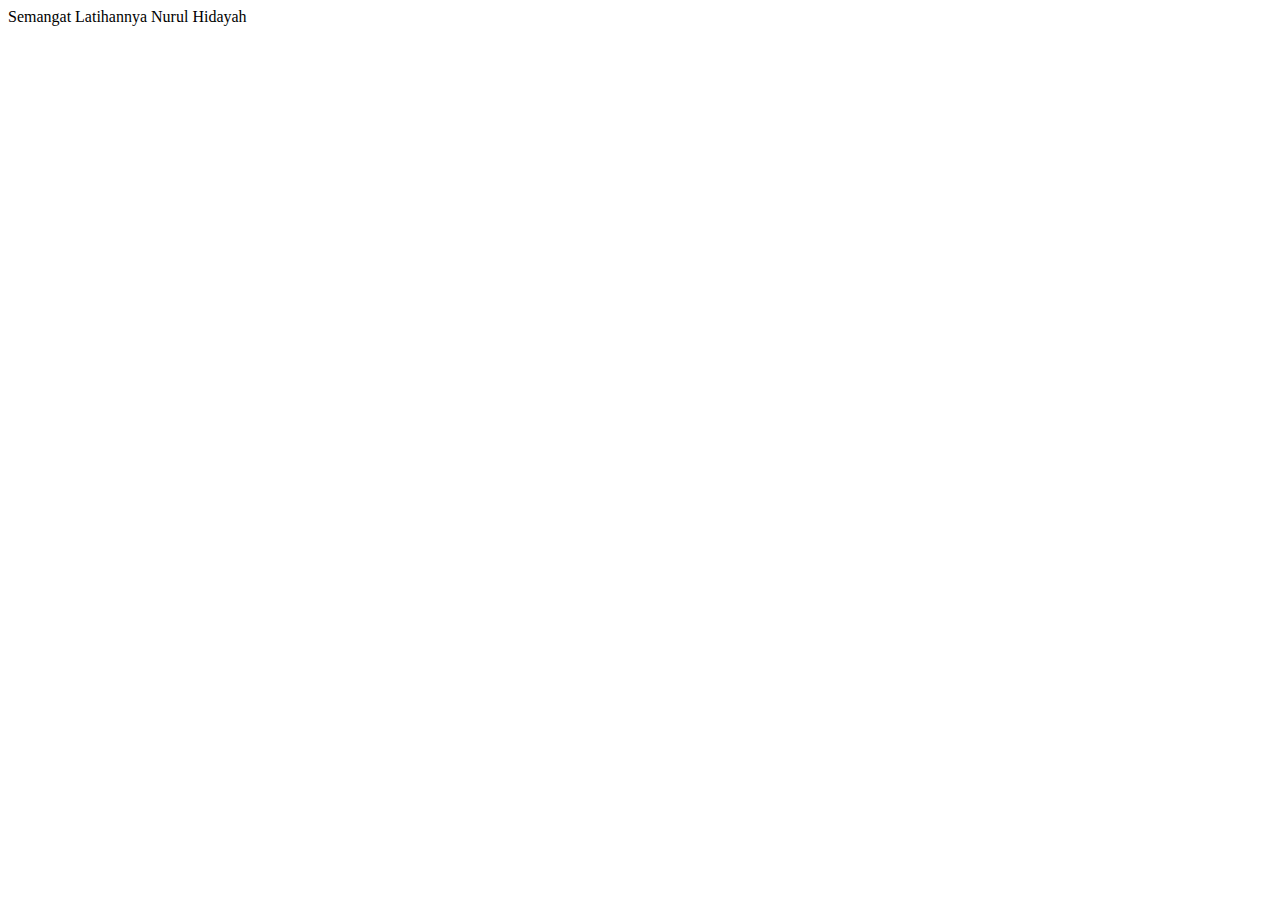
<file: templates/index.html>
<!DOCTYPE html>
<html lang="en">
<head>
    <meta charset="UTF-8">
    <meta http-equiv="X-UA-Compatible" content="IE=edge">
    <meta name="viewport" content="width=device-width, initial-scale=1.0">
    <title>Latihaann</title>
</head>
<body>
    Semangat Latihannya Nurul Hidayah
</body>
</html>
</file>
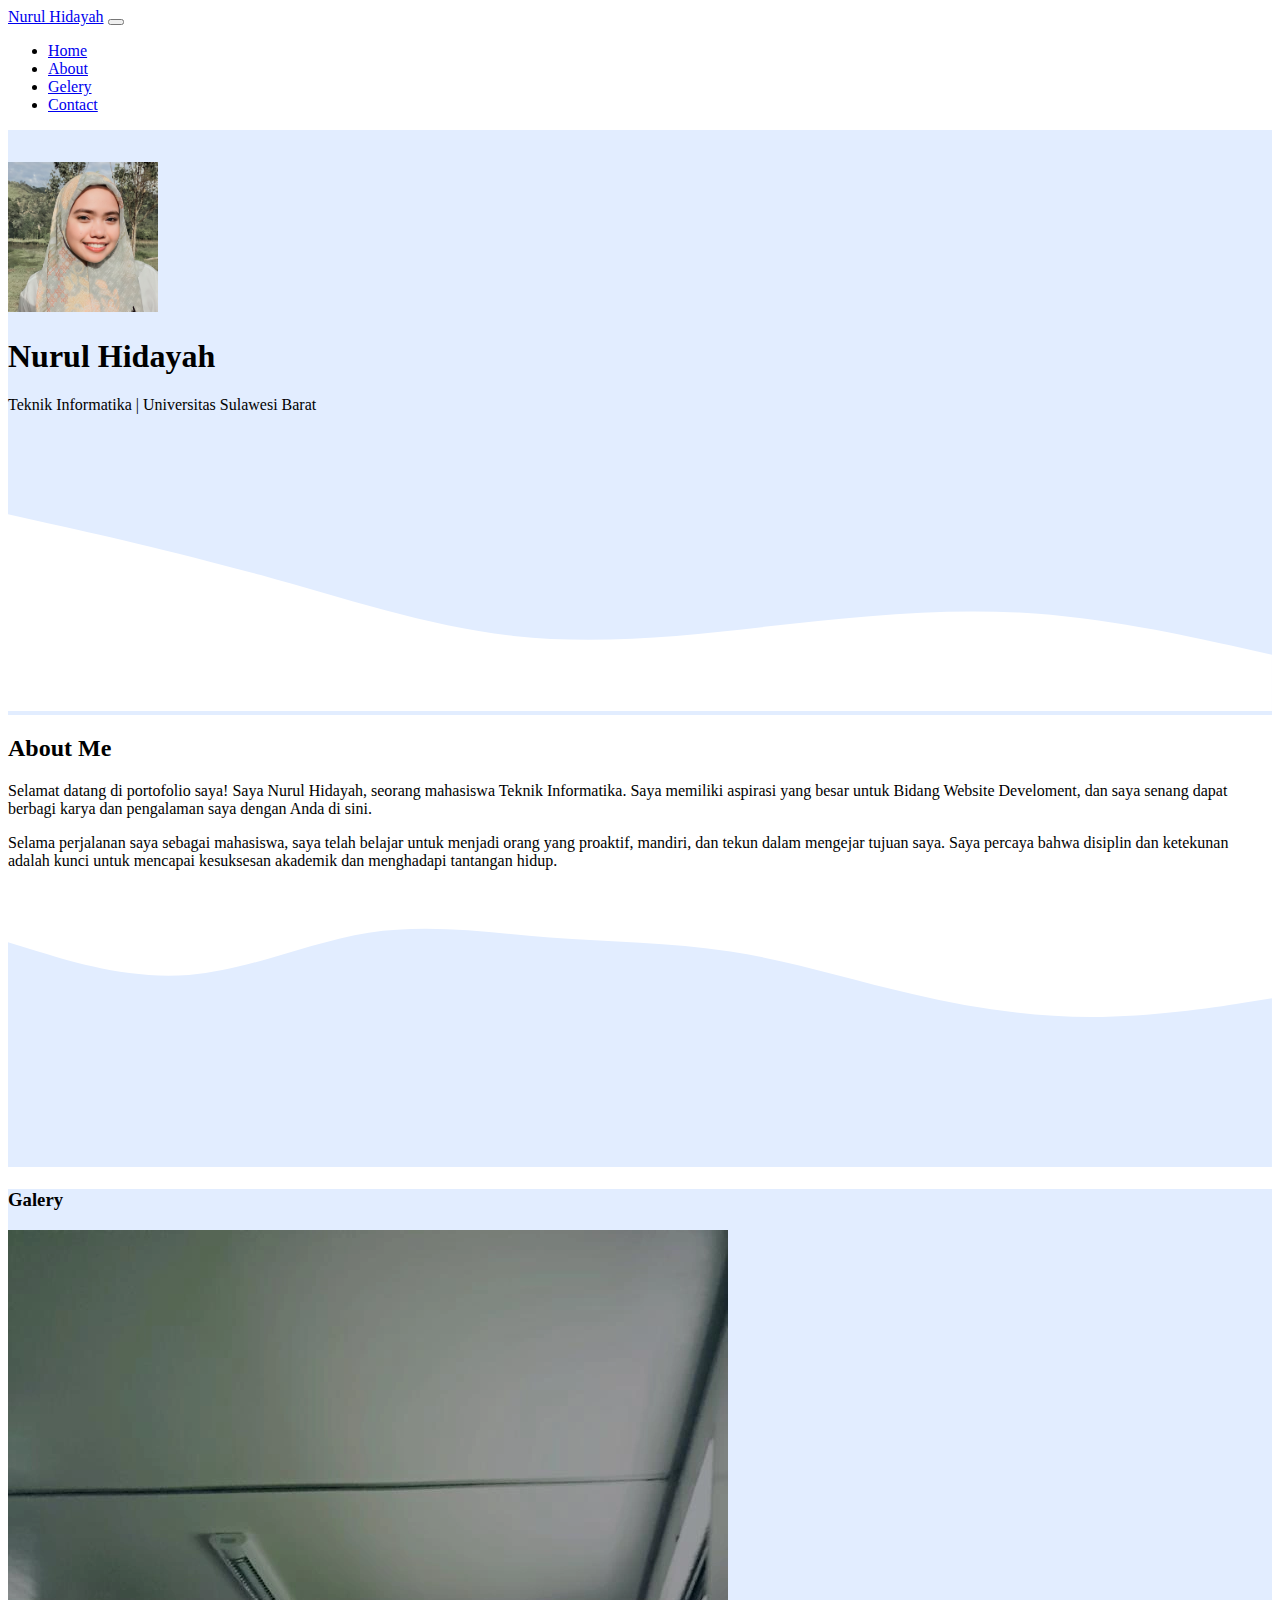
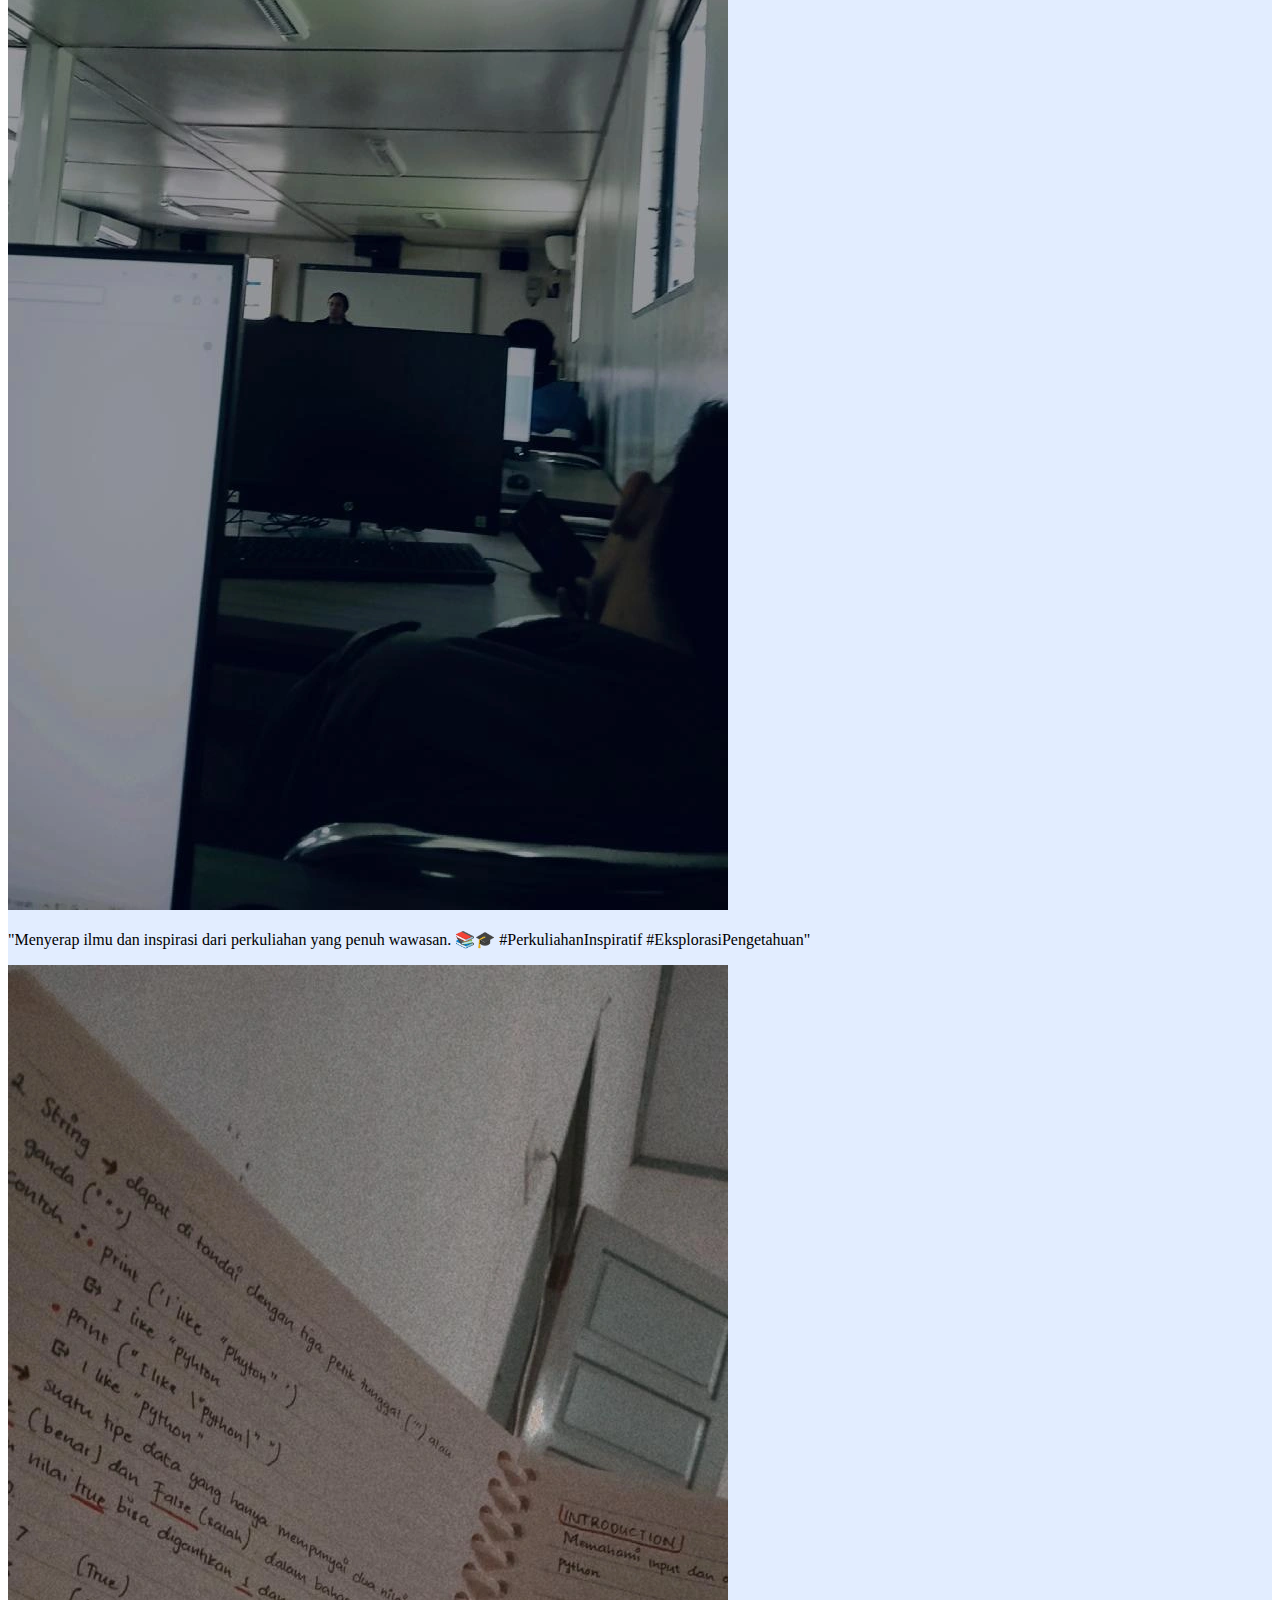
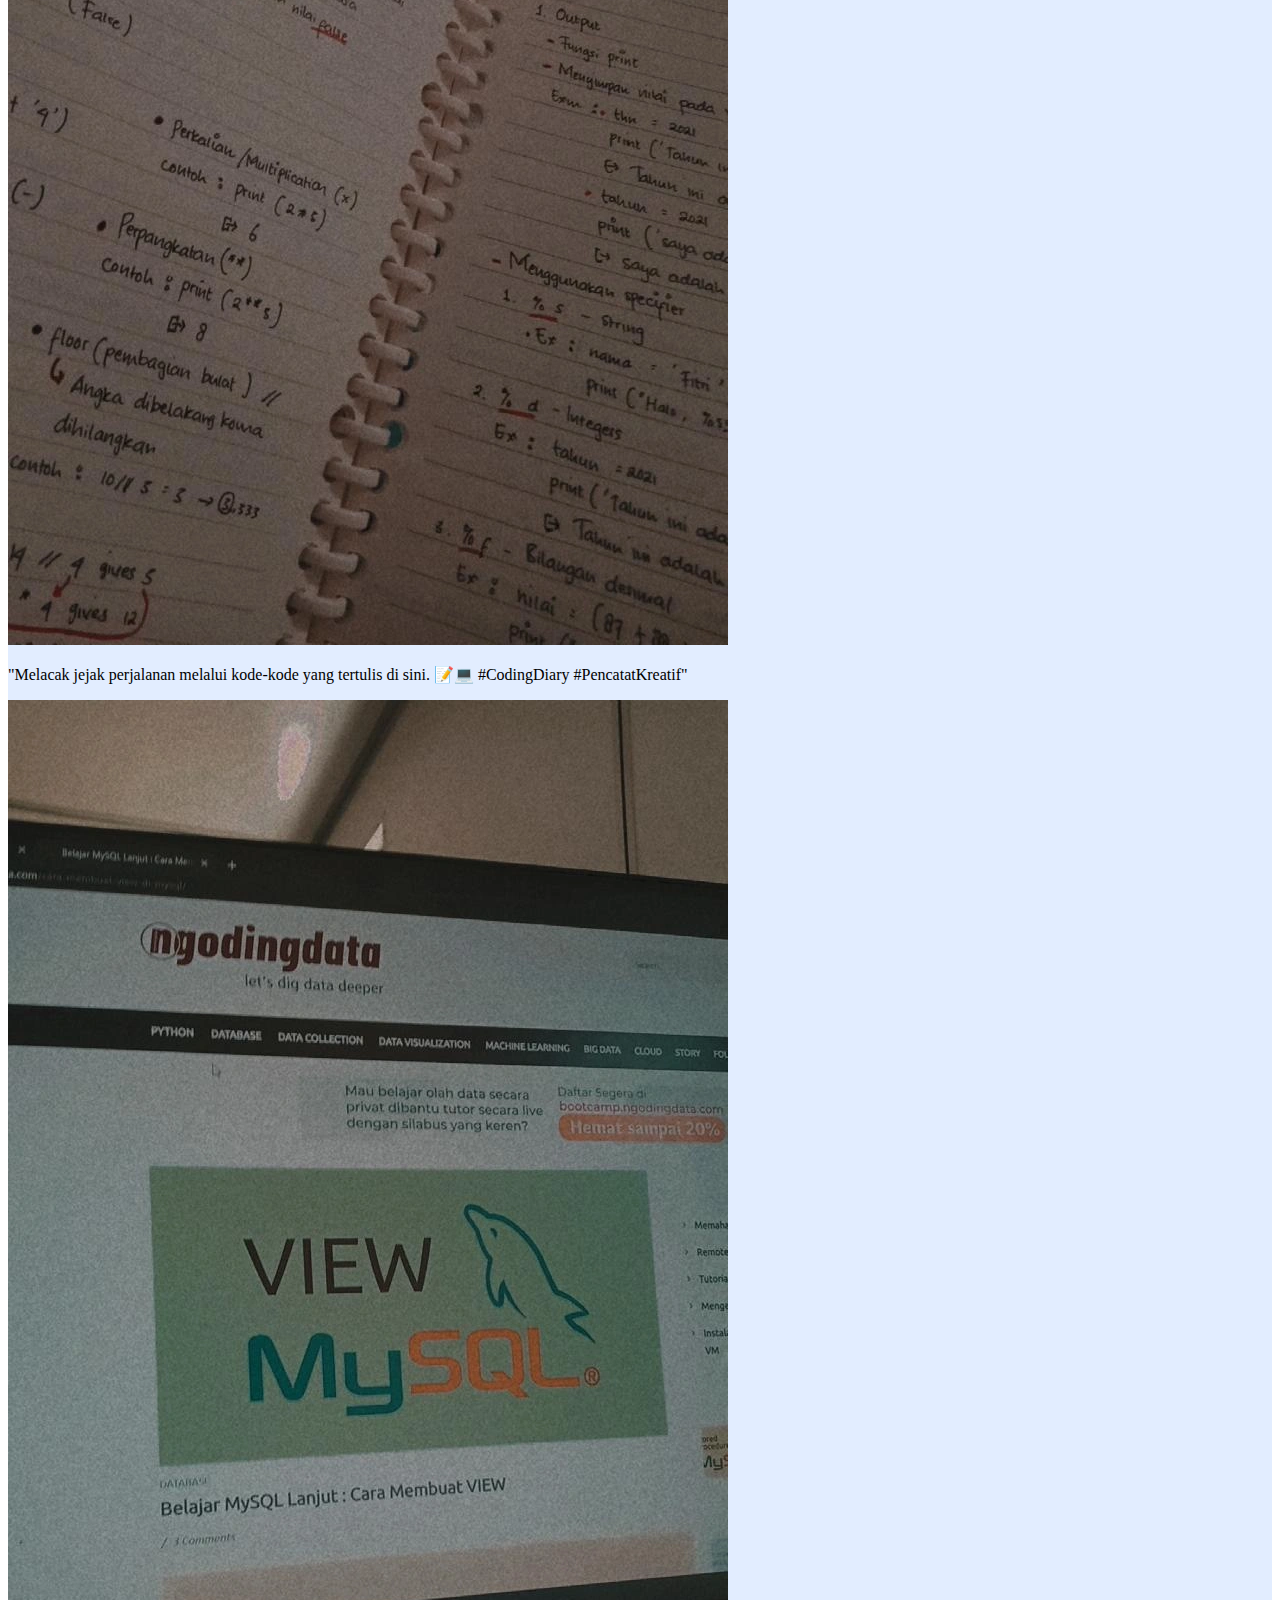
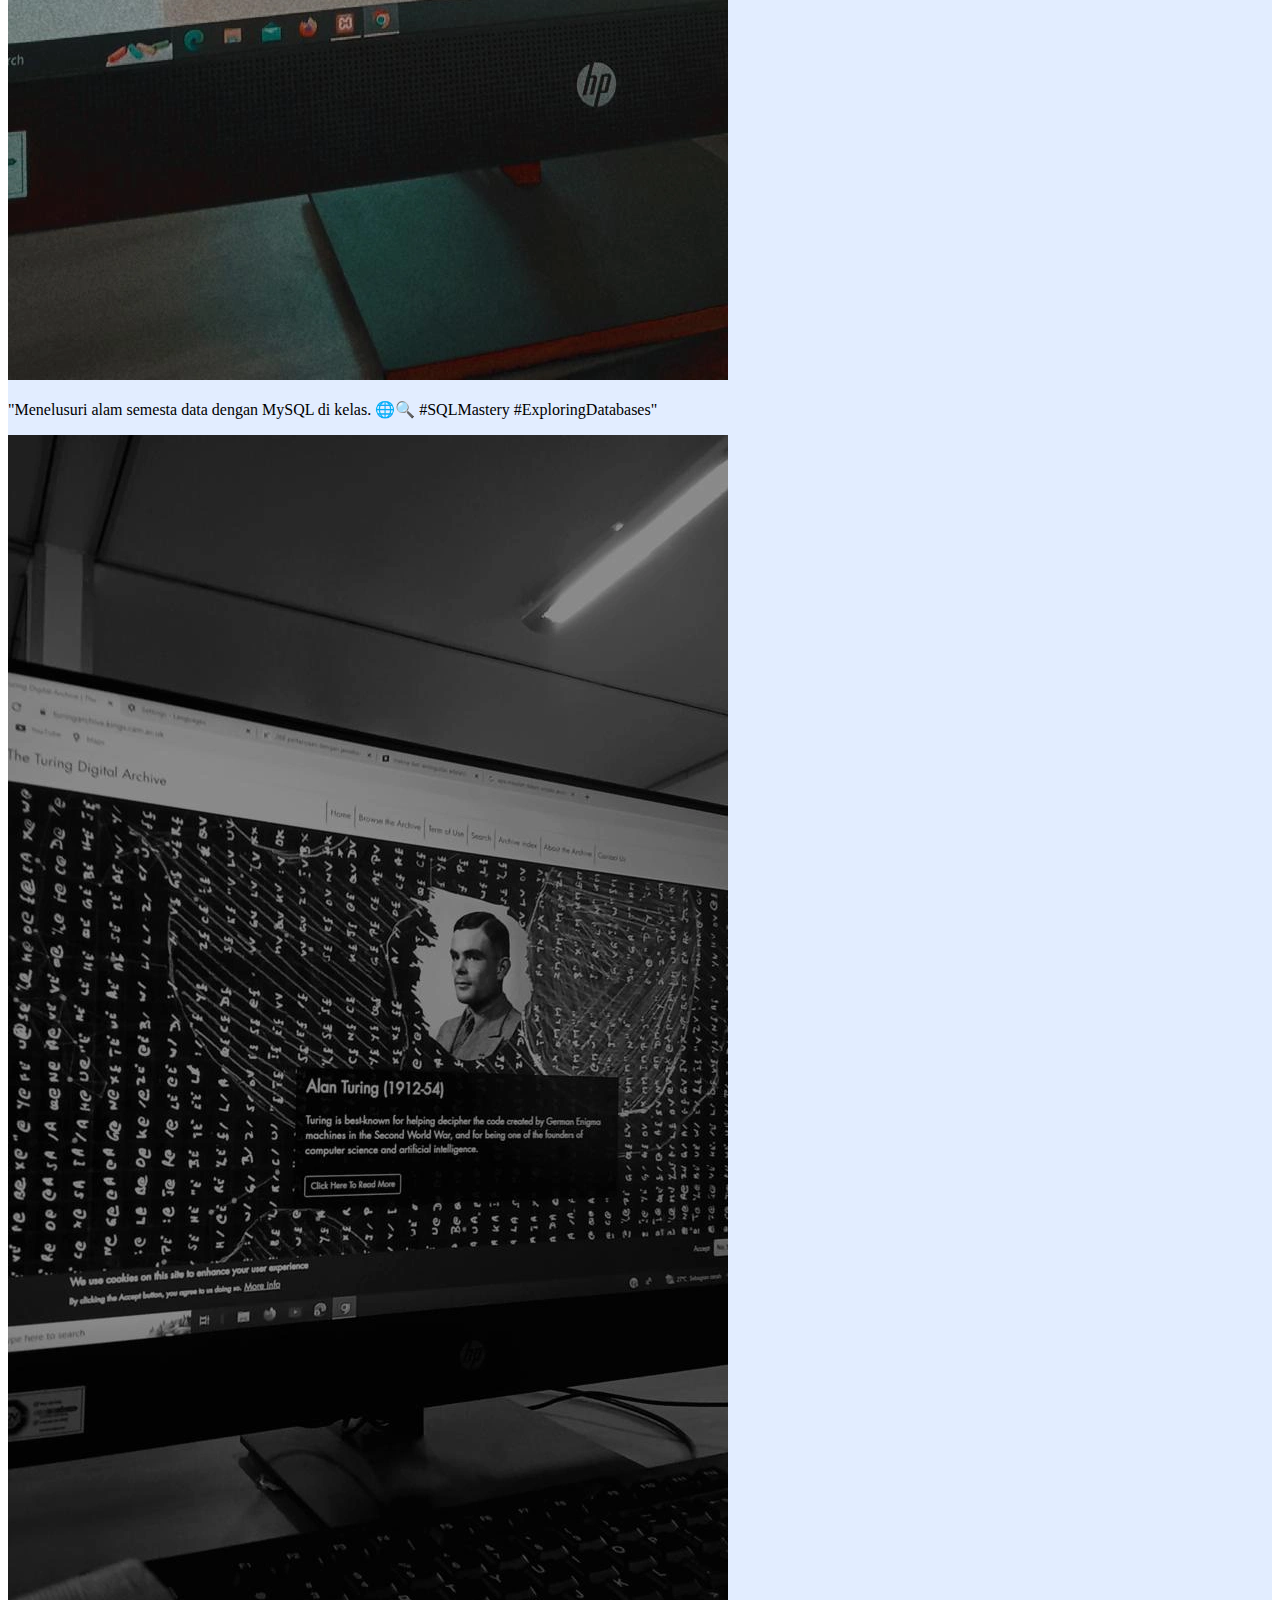
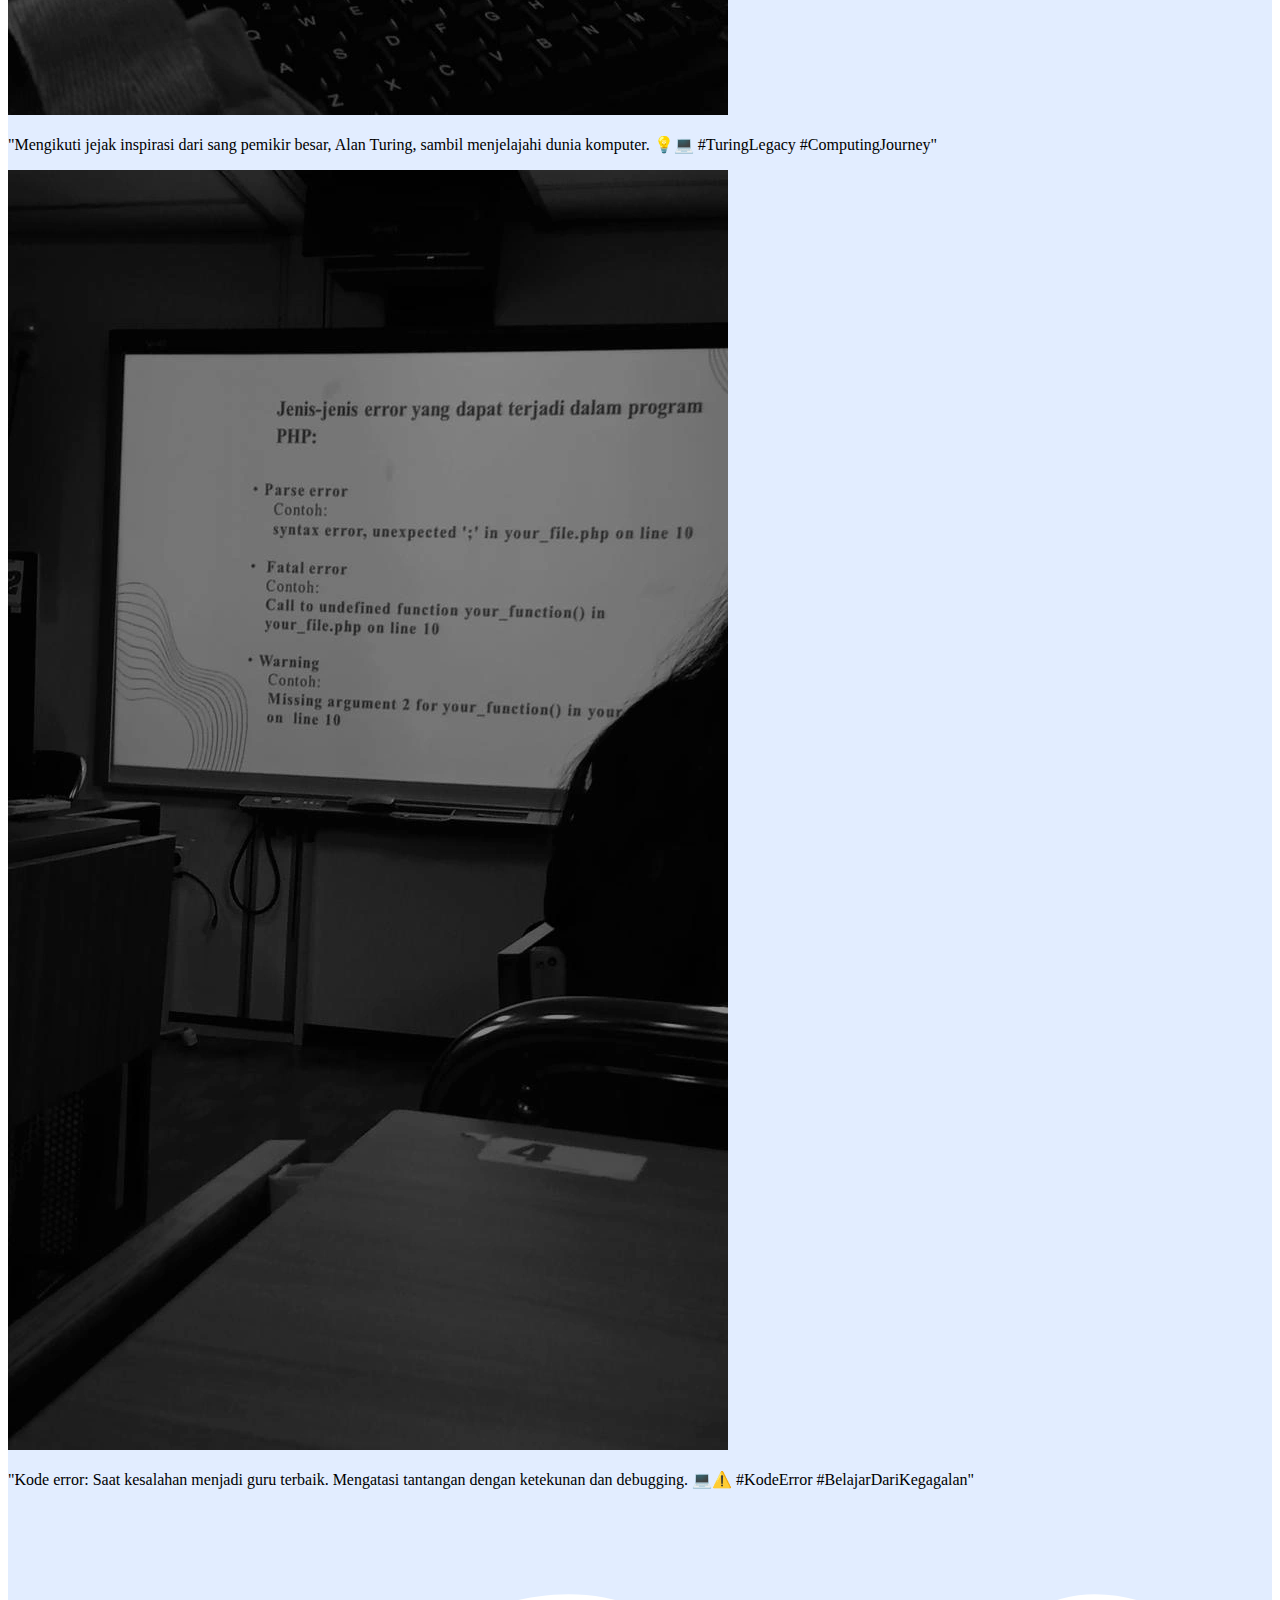
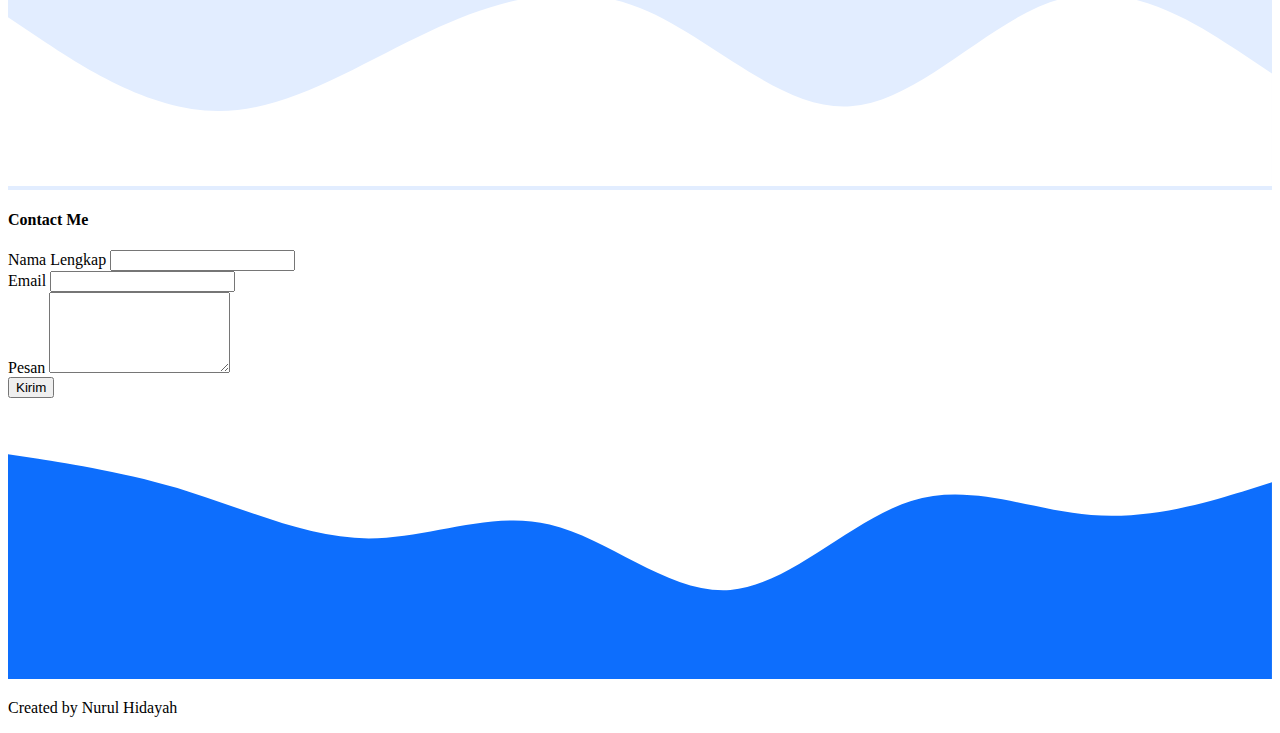
<file: Portofolio/Ptf.html>
<!doctype html>
<html lang="en">
  <head>
    <meta charset="utf-8">
    <meta name="viewport" content="width=device-width, initial-scale=1">
    <title>My Portofolio | Nurul Hidayah</title>
    <link href="https://cdn.jsdelivr.net/npm/bootstrap@5.3.0/dist/css/bootstrap.min.css" 
    rel="stylesheet" integrity="sha384-9ndCyUaIbzAi2FUVXJi0CjmCapSmO7SnpJef0486qhLnuZ2cdeRhO02iuK6FUUVM" 
    crossorigin="anonymous">

    <!-- My CSS -->
    <link rel="stylesheet" href="Ptf.css">
  </head>
  <body>
    <!-- Navbar -->
    <nav class="navbar navbar-expand-lg navbar-dark bg-primary shadow-sm">
  <div class="container">
    <a class="navbar-brand" href="#">Nurul Hidayah</a>
    <button class="navbar-toggler" type="button" data-bs-toggle="collapse" data-bs-target="#navbarNav" aria-controls="navbarNav" aria-expanded="false" aria-label="Toggle navigation">
      <span class="navbar-toggler-icon"></span>
    </button>
    <div class="collapse navbar-collapse" id="navbarNav">
      <ul class="navbar-nav ms-auto">
        <li class="nav-item">
          <a class="nav-link active" aria-current="page" href="#">Home</a>
        </li>
        <li class="nav-item">
          <a class="nav-link" href="#">About</a>
        </li>
        <li class="nav-item">
          <a class="nav-link" href="#">Gelery</a>
        </li>
        <li class="nav-item">
          <a class="nav-link" href="#">Contact</a>
        </li>
        
      </ul>
    </div>
  </div>
</nav>
    <!-- end Navbar -->

    <!-- Hero -->
    <section class="hero text-center">
        <img src="image/HidayahFt.jpg" alt="Nurul Hidayah" width="150" class="rounded-circle img-thumbnail">
        <h1 class="display-4">Nurul Hidayah</h1>
        <p class="lead">Teknik Informatika | 
            Universitas Sulawesi Barat
        </p>
        <svg xmlns="http://www.w3.org/2000/svg" viewBox="0 0 1440 320"><path fill="#fff" 
            fill-opacity="1" d="M0,96L48,106.7C96,117,192,139,288,165.3C384,192,480,224,576,234.7C672,245,
            768,235,864,224C960,213,1056,203,1152,208C1248,213,1344,235,1392,245.3L1440,256L1440,320L1392,
            320C1344,320,1248,320,1152,320C1056,320,960,320,864,320C768,320,672,320,576,320C480,320,384,
            320,288,320C192,320,96,320,48,320L0,320Z"></path></svg>
    </section>
    
    <!-- End Hero -->

    <!-- About -->
    <section id="about"> 
        <div class="container">
            <div class="row text-center mb-3">
                <div class="col">
                    <h2>About Me</h2>
                </div>
            </div>
            <div class="row justify-content-center text-center">
                <div class="col-md-4">
                    <p>Selamat datang di portofolio saya! Saya Nurul Hidayah, 
                      seorang mahasiswa Teknik Informatika. Saya memiliki aspirasi yang besar untuk 
                      Bidang Website Develoment, dan saya senang dapat berbagi karya dan 
                      pengalaman saya dengan Anda di sini.</p>
                </div>
                <div class="col-md-4">
                        <p>Selama perjalanan saya sebagai mahasiswa, saya telah belajar untuk menjadi orang yang proaktif, 
                          mandiri, dan tekun dalam mengejar tujuan saya. Saya percaya bahwa disiplin dan ketekunan 
                          adalah kunci untuk mencapai kesuksesan akademik dan menghadapi tantangan hidup.</p>
                </div>
            </div>
        </div>      
        <svg xmlns="http://www.w3.org/2000/svg" viewBox="0 0 1440 320"><path fill="#e2edff" fill-opacity="1" d="M0,64L34.3,74.7C68.6,85,137,107,206,101.3C274.3,96,343,64,411,53.3C480,43,549,53,617,58.7C685.7,64,754,64,823,74.7C891.4,85,960,107,1029,122.7C1097.1,139,1166,149,1234,149.3C1302.9,149,1371,139,1406,133.3L1440,128L1440,320L1405.7,320C1371.4,320,1303,320,1234,320C1165.7,320,1097,320,1029,320C960,320,891,320,823,320C754.3,320,686,320,617,320C548.6,320,480,320,411,320C342.9,320,274,320,206,320C137.1,320,69,320,34,320L0,320Z"></path></svg>
    </section>
    <!-- End About -->


    <!-- Galeri -->
    <section id="galery">
        <div class="container">
            <div class="row text-center mb-3">
                <div class="col">
                    <h3>Galery</h3>
                </div>
            </div>
            <div class="row justify-content-center">
                <div class="col-md-4 mb-3">
                    <div class="card">
                        <img src="image/1.webp" class="card-img-top" alt="Gambar 1">
                        <div class="card-body">
                          <p class="card-text">"Menyerap ilmu dan inspirasi dari perkuliahan yang penuh wawasan. 📚🎓 
                            #PerkuliahanInspiratif #EksplorasiPengetahuan"</p>
                        </div>
                      </div>
                </div>
                <div class="col-md-4 mb-3">
                    <div class="card">
                        <img src="image/2.webp" class="card-img-top" alt="Gambar 2">
                        <div class="card-body">
                          <p class="card-text">
                            "Melacak jejak perjalanan melalui kode-kode yang tertulis di sini. 📝💻 
                            #CodingDiary #PencatatKreatif"</p>
                        </div>
                      </div>
                </div>
                <div class="col-md-4 mb-3">
                    <div class="card">
                        <img src="image/3.webp" class="card-img-top" alt="Gambar 3">
                        <div class="card-body">
                          <p class="card-text">"Menelusuri alam semesta data dengan MySQL di kelas. 🌐🔍 
                            #SQLMastery #ExploringDatabases"</p>
                        </div>
                      </div>
                </div>
                <div class="col-md-4 mb-3">
                    <div class="card">
                        <img src="image/4.webp" class="card-img-top" alt="Gambar 4">
                        <div class="card-body">
                          <p class="card-text">"Mengikuti jejak inspirasi dari sang pemikir besar, Alan Turing, sambil menjelajahi dunia komputer. 💡💻 
                            #TuringLegacy #ComputingJourney"</p>
                        </div>
                      </div>
                </div>
                <div class="col-md-4 mb-3">
                    <div class="card">
                        <img src="image/5.webp" class="card-img-top" alt="Gambar 5">
                        <div class="card-body">
                          <p class="card-text">"Kode error: Saat kesalahan menjadi guru terbaik. Mengatasi tantangan dengan ketekunan dan debugging. 💻⚠️
                             #KodeError #BelajarDariKegagalan"</p>
                        </div>
                      </div>
                </div>
            </div>
        </div>
        <svg xmlns="http://www.w3.org/2000/svg" viewBox="0 0 1440 320"><path fill="#fff" fill-opacity="1" d="M0,128L40,154.7C80,181,160,235,240,234.7C320,235,400,181,480,144C560,107,640,85,720,117.3C800,149,880,235,960,229.3C1040,224,1120,128,1200,106.7C1280,85,1360,139,1400,165.3L1440,192L1440,320L1400,320C1360,320,1280,320,1200,320C1120,320,1040,320,960,320C880,320,800,320,720,320C640,320,560,320,480,320C400,320,320,320,240,320C160,320,80,320,40,320L0,320Z"></path></svg>
    </section>
    <!-- End Galeri -->

    <!-- Contact -->
    <section id="contact">
      <div class="container">
        <div class="row text-center mb-3">
          <div class="col">
            <h4>Contact Me</h4>
          </div>
        </div>
        <div class="row justify-content-center">
          <div class="col-md-6">
            <form>
              <div class="mb-3">
                <label for="name" class="form-label">Nama Lengkap</label>
                <input type="text" class="form-control" id="name" aria-describedby="name">
              </div>
              <div class="mb-3">
                <label for="email" class="form-label">Email</label>
                <input type="email" class="form-control" id="email" aria-describedby="email">   
              </div>
              <div class="mb-3">
                <label for="pesan" class="form-label">Pesan</label>
                <textarea class="form-control" id="pesan" rows="5"></textarea>
              </div>
              <button type="submit" class="btn btn-primary">Kirim</button>
            </form>
          </div>
        </div>
      </div>
      <svg xmlns="http://www.w3.org/2000/svg" viewBox="0 0 1440 320"><path fill="#0d6efd" fill-opacity="1" d="M0,64L34.3,69.3C68.6,75,137,85,206,106.7C274.3,128,343,160,411,160C480,160,549,128,617,144C685.7,160,754,224,823,218.7C891.4,213,960,139,1029,117.3C1097.1,96,1166,128,1234,133.3C1302.9,139,1371,117,1406,106.7L1440,96L1440,320L1405.7,320C1371.4,320,1303,320,1234,320C1165.7,320,1097,320,1029,320C960,320,891,320,823,320C754.3,320,686,320,617,320C548.6,320,480,320,411,320C342.9,320,274,320,206,320C137.1,320,69,320,34,320L0,320Z"></path></svg>
    </section>
    <!-- End Contact -->


    <!-- Footer -->
    <footer class="bg-primary text-white text-center pb-3">
      <p>Created by  <a href="https://www.instagram.com/nrllhdyh_m/" class="text-white fw-bold"></a>Nurul Hidayah</a></p>
    </footer>
    <!-- End Footer -->
    <script src="https://cdn.jsdelivr.net/npm/bootstrap@5.3.0/dist/js/bootstrap.bundle.min.js" integrity="sha384-geWF76RCwLtnZ8qwWowPQNguL3RmwHVBC9FhGdlKrxdiJJigb/j/68SIy3Te4Bkz" crossorigin="anonymous"></script>
  </body>
</html>
</file>
<file: Portofolio/Ptf.css>
body {
    min-height: 2000px;
}
.hero {
    padding-top: 2rem;
    background-color: #e2edff;
}

#galery {
    background-color: #e2edff;
}
</file>
